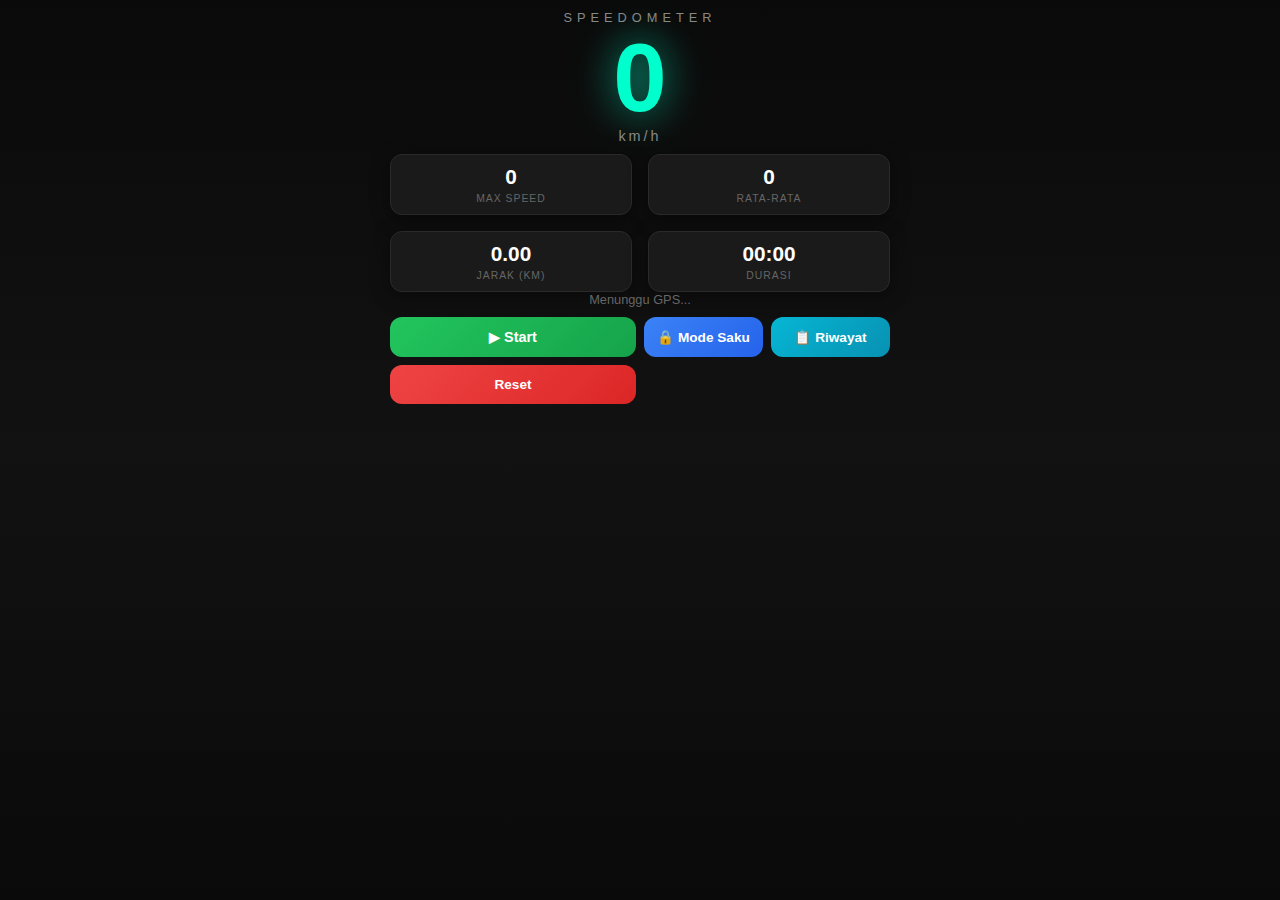
<file: index.html>
<!DOCTYPE html>
<html lang="id">

<head>
    <meta charset="UTF-8">
    <meta name="viewport" content="width=device-width, initial-scale=1.0, maximum-scale=1.0, user-scalable=no">
    <title>Web Speedometer</title>
    <link rel="stylesheet" href="style.css">
</head>

<body>

    <h1>SPEEDOMETER</h1>

    <div>
        <div class="main-speed" id="speed">0</div>
        <div class="unit">km/h</div>
    </div>

    <div class="stats-grid">
        <div class="stat-box">
            <div class="stat-value" id="maxSpeed">0</div>
            <div class="stat-label">Max Speed</div>
        </div>
        <div class="stat-box">
            <div class="stat-value" id="avgSpeed">0</div>
            <div class="stat-label">Rata-rata</div>
        </div>
        <div class="stat-box">
            <div class="stat-value" id="distance">0.00</div>
            <div class="stat-label">Jarak (km)</div>
        </div>
        <div class="stat-box">
            <div class="stat-value" id="time">00:00</div>
            <div class="stat-label">Durasi</div>
        </div>
    </div>

    <div class="status" id="statusMsg">Menunggu GPS...</div>

    <div class="btn-group">
        <button class="btn-start" id="btnStartStop" onclick="toggleTracking()">▶ Start</button>
        <button class="btn-lock" onclick="enablePocketMode()">🔒 Mode Saku</button>
        <button class="btn-history" onclick="toggleHistoryPanel()">📋 Riwayat</button>
        <button class="btn-reset" onclick="resetTrip()">Reset</button>
    </div>

    <!-- Pocket Mode Overlay -->
    <div id="pocketOverlay">
        <div class="pocket-speed" id="pocketSpeedDisplay">0</div>
        <div class="pocket-hint">Ketuk 2x layar untuk buka kunci</div>
    </div>

    <!-- History Panel -->
    <div id="historyPanel">
        <div class="history-header">
            <h2>📋 Riwayat Perjalanan</h2>
            <button onclick="toggleHistoryPanel()">✕</button>
        </div>
        <div class="history-list" id="historyList">
            <!-- Items rendered by JavaScript -->
        </div>
        <div class="history-footer">
            <button class="btn-clear-all" onclick="clearAllHistory()">Hapus Semua</button>
            <button class="btn-close-history" onclick="toggleHistoryPanel()">Tutup</button>
        </div>
    </div>

    <script src="app.js"></script>
</body>

</html>
</file>
<file: style.css>
/* ===== BASE STYLES ===== */
* {
    box-sizing: border-box;
    -webkit-tap-highlight-color: transparent;
}

:root {
    --color-primary: #00ffcc;
    --color-bg: #0a0a0a;
    --color-card: #1a1a1a;
    --color-card-border: #2a2a2a;
    --color-text-dim: #666;
    --color-text-muted: #888;
}

html,
body {
    height: 100%;
}

body {
    background: var(--color-bg);
    background: linear-gradient(180deg, #0a0a0a 0%, #121212 50%, #0a0a0a 100%);
    color: var(--color-primary);
    font-family: -apple-system, BlinkMacSystemFont, 'Segoe UI', Roboto, Oxygen, Ubuntu, sans-serif;
    display: flex;
    flex-direction: column;
    align-items: center;
    justify-content: center;
    min-height: 100vh;
    min-height: 100dvh;
    margin: 0;
    padding: 15px;
    padding-top: max(15px, env(safe-area-inset-top));
    padding-bottom: max(15px, env(safe-area-inset-bottom));
    text-align: center;
    overflow-y: auto;
    overflow-x: hidden;
    user-select: none;
    -webkit-user-select: none;
}

/* ===== HEADER ===== */
h1 {
    margin: 0 0 10px 0;
    font-size: 1rem;
    color: var(--color-text-muted);
    letter-spacing: 5px;
    text-transform: uppercase;
    font-weight: 400;
}

/* ===== SPEED CONTAINER ===== */
.speed-container {
    flex-shrink: 0;
}

/* Glowing ring effect */
.speed-ring {
    width: 55vw;
    height: 55vw;
    max-width: 280px;
    max-height: 280px;
    min-width: 200px;
    min-height: 200px;
    border-radius: 50%;
    background: linear-gradient(135deg, rgba(0, 255, 204, 0.1) 0%, rgba(0, 255, 204, 0.02) 100%);
    border: 4px solid rgba(0, 255, 204, 0.4);
    display: flex;
    flex-direction: column;
    align-items: center;
    justify-content: center;
    box-shadow:
        0 0 40px rgba(0, 255, 204, 0.2),
        inset 0 0 40px rgba(0, 255, 204, 0.05);
    animation: pulse 3s ease-in-out infinite;
}

@keyframes pulse {

    0%,
    100% {
        box-shadow: 0 0 40px rgba(0, 255, 204, 0.2), inset 0 0 40px rgba(0, 255, 204, 0.05);
    }

    50% {
        box-shadow: 0 0 60px rgba(0, 255, 204, 0.3), inset 0 0 50px rgba(0, 255, 204, 0.1);
    }
}

.main-speed {
    font-size: 18vw;
    font-size: min(18vw, 5.5rem);
    font-weight: 700;
    line-height: 1;
    text-shadow: 0 0 40px rgba(0, 255, 204, 0.7);
    font-variant-numeric: tabular-nums;
}

.unit {
    font-size: 1.3rem;
    color: var(--color-text-muted);
    margin-top: 5px;
    letter-spacing: 3px;
}

/* ===== STATS GRID ===== */
.stats-grid {
    display: grid;
    grid-template-columns: repeat(2, 1fr);
    gap: 12px;
    margin-top: 20px;
    width: 100%;
    max-width: 400px;
}

.stat-box {
    background: var(--color-card);
    padding: 16px 12px;
    border-radius: 16px;
    border: 1px solid var(--color-card-border);
    box-shadow: 0 4px 20px rgba(0, 0, 0, 0.4);
}

.stat-value {
    font-size: 1.8rem;
    font-weight: 700;
    color: #fff;
    font-variant-numeric: tabular-nums;
}

.stat-label {
    font-size: 0.75rem;
    color: var(--color-text-dim);
    margin-top: 4px;
    text-transform: uppercase;
    letter-spacing: 1px;
}

/* ===== STATUS & ACCURACY ===== */
.status-container {
    margin-top: 15px;
    flex-shrink: 0;
}

.status {
    font-size: 0.9rem;
    color: var(--color-text-dim);
}

.gps-accuracy {
    font-size: 0.85rem;
    margin-top: 8px;
    padding: 8px 18px;
    border-radius: 25px;
    background: var(--color-card);
    color: var(--color-text-muted);
    display: inline-block;
    border: 1px solid var(--color-card-border);
}

.gps-accuracy.good {
    color: #4ade80;
    background: rgba(74, 222, 128, 0.15);
    border-color: rgba(74, 222, 128, 0.4);
}

.gps-accuracy.medium {
    color: #facc15;
    background: rgba(250, 204, 21, 0.15);
    border-color: rgba(250, 204, 21, 0.4);
}

.gps-accuracy.poor {
    color: #f87171;
    background: rgba(248, 113, 113, 0.15);
    border-color: rgba(248, 113, 113, 0.4);
}

/* ===== BUTTONS ===== */
.btn-group {
    margin-top: 20px;
    display: grid;
    grid-template-columns: repeat(2, 1fr);
    gap: 12px;
    width: 100%;
    max-width: 400px;
    flex-shrink: 0;
}

button {
    padding: 16px 20px;
    border: none;
    border-radius: 16px;
    font-size: 1rem;
    cursor: pointer;
    font-weight: 600;
    transition: all 0.15s ease;
    display: flex;
    align-items: center;
    justify-content: center;
    gap: 8px;
}

button:active {
    transform: scale(0.95);
    opacity: 0.9;
}

.btn-start {
    background: linear-gradient(135deg, #22c55e 0%, #16a34a 100%);
    color: white;
    grid-column: span 2;
    padding: 18px 20px;
    font-size: 1.1rem;
}

.btn-stop {
    background: linear-gradient(135deg, #f97316 0%, #ea580c 100%);
    color: white;
    grid-column: span 2;
    padding: 18px 20px;
    font-size: 1.1rem;
}

.btn-share {
    background: linear-gradient(135deg, #a855f7 0%, #9333ea 100%);
    color: white;
    grid-column: span 2;
}

.btn-lock {
    background: linear-gradient(135deg, #3b82f6 0%, #2563eb 100%);
    color: white;
}

.btn-history {
    background: linear-gradient(135deg, #06b6d4 0%, #0891b2 100%);
    color: white;
}

.btn-reset {
    background: linear-gradient(135deg, #ef4444 0%, #dc2626 100%);
    color: white;
    grid-column: span 2;
}

/* ===== POCKET MODE OVERLAY ===== */
#pocketOverlay {
    position: fixed;
    top: 0;
    left: 0;
    width: 100%;
    height: 100%;
    background-color: #000000;
    z-index: 9999;
    display: none;
    flex-direction: column;
    align-items: center;
    justify-content: center;
    color: #333;
}

.pocket-speed {
    font-size: 6rem;
    font-weight: bold;
    color: #1a1a1a;
}

.pocket-hint {
    margin-top: 50px;
    font-size: 1.1rem;
    color: #1a1a1a;
}

/* ===== HISTORY PANEL ===== */
#historyPanel {
    position: fixed;
    top: 0;
    left: 0;
    width: 100%;
    height: 100%;
    background-color: var(--color-bg);
    z-index: 9998;
    display: none;
    flex-direction: column;
    padding: 20px;
    padding-top: max(20px, env(safe-area-inset-top));
    padding-bottom: max(20px, env(safe-area-inset-bottom));
    overflow-y: auto;
}

#historyPanel.active {
    display: flex;
}

.history-header {
    display: flex;
    justify-content: space-between;
    align-items: center;
    margin-bottom: 20px;
    padding-bottom: 15px;
    border-bottom: 1px solid #2a2a2a;
    flex-shrink: 0;
}

.history-header h2 {
    margin: 0;
    color: var(--color-primary);
    font-size: 1.3rem;
}

.history-header button {
    background: rgba(255, 255, 255, 0.1);
    color: #aaa;
    font-size: 1.3rem;
    padding: 10px 14px;
    border-radius: 12px;
}

.history-list {
    flex: 1;
    overflow-y: auto;
}

.history-empty {
    color: #555;
    text-align: center;
    margin-top: 50px;
    font-size: 1.1rem;
}

.history-item {
    background: var(--color-card);
    border-radius: 20px;
    padding: 20px;
    margin-bottom: 15px;
    border: 1px solid var(--color-card-border);
    animation: slideIn 0.3s ease;
}

@keyframes slideIn {
    from {
        opacity: 0;
        transform: translateY(-10px);
    }

    to {
        opacity: 1;
        transform: translateY(0);
    }
}

.history-item-header {
    display: flex;
    justify-content: space-between;
    align-items: center;
    margin-bottom: 15px;
}

.history-date {
    color: var(--color-primary);
    font-weight: 600;
    font-size: 1rem;
}

.history-delete {
    background: rgba(239, 68, 68, 0.2);
    color: #f87171;
    padding: 8px 16px;
    font-size: 0.85rem;
    border-radius: 12px;
    border: 1px solid rgba(239, 68, 68, 0.3);
}

.history-stats {
    display: grid;
    grid-template-columns: repeat(2, 1fr);
    gap: 15px;
}

.history-stat {
    text-align: left;
}

.history-stat-value {
    color: #fff;
    font-weight: 700;
    font-size: 1.3rem;
}

.history-stat-label {
    color: #555;
    font-size: 0.75rem;
    text-transform: uppercase;
    letter-spacing: 0.5px;
    margin-top: 2px;
}

.history-footer {
    margin-top: 20px;
    padding-top: 15px;
    border-top: 1px solid #2a2a2a;
    display: grid;
    grid-template-columns: 1fr 1fr;
    gap: 12px;
    flex-shrink: 0;
}

.btn-clear-all {
    background: rgba(239, 68, 68, 0.2);
    color: #f87171;
    border: 1px solid rgba(239, 68, 68, 0.3);
}

.btn-close-history {
    background: rgba(255, 255, 255, 0.1);
    color: #ccc;
}

/* ===== SHARE PANEL ===== */
#sharePanel {
    position: fixed;
    top: 0;
    left: 0;
    width: 100%;
    height: 100%;
    background-color: var(--color-bg);
    z-index: 9998;
    display: none;
    flex-direction: column;
    padding: 20px;
    padding-top: max(20px, env(safe-area-inset-top));
    padding-bottom: max(20px, env(safe-area-inset-bottom));
}

#sharePanel.active {
    display: flex;
}

.share-header {
    display: flex;
    justify-content: space-between;
    align-items: center;
    margin-bottom: 20px;
    padding-bottom: 15px;
    border-bottom: 1px solid #2a2a2a;
    flex-shrink: 0;
}

.share-header h2 {
    margin: 0;
    color: var(--color-primary);
    font-size: 1.3rem;
}

.share-header button {
    background: rgba(255, 255, 255, 0.1);
    color: #aaa;
    font-size: 1.3rem;
    padding: 10px 14px;
    border-radius: 12px;
}

.share-content {
    flex: 1;
    display: flex;
    flex-direction: column;
    justify-content: center;
    gap: 20px;
}

.share-description {
    color: #888;
    font-size: 0.95rem;
    line-height: 1.5;
    text-align: center;
}

.share-link-container {
    display: flex;
    gap: 10px;
}

.share-link-container input {
    flex: 1;
    background: var(--color-card);
    border: 1px solid var(--color-card-border);
    border-radius: 12px;
    padding: 14px 16px;
    color: white;
    font-size: 0.85rem;
    outline: none;
}

.share-link-container input:focus {
    border-color: var(--color-primary);
}

.share-link-container button {
    background: linear-gradient(135deg, #3b82f6 0%, #2563eb 100%);
    color: white;
    padding: 14px 18px;
    flex-shrink: 0;
}

.sharing-status {
    text-align: center;
    padding: 12px 20px;
    border-radius: 12px;
    background: var(--color-card);
    color: #888;
    font-size: 0.9rem;
}

.sharing-status.active {
    background: rgba(239, 68, 68, 0.15);
    color: #f87171;
    border: 1px solid rgba(239, 68, 68, 0.3);
    animation: pulse-status 2s infinite;
}

@keyframes pulse-status {

    0%,
    100% {
        opacity: 1;
    }

    50% {
        opacity: 0.7;
    }
}

.btn-start-share {
    background: linear-gradient(135deg, #22c55e 0%, #16a34a 100%);
    color: white;
    padding: 16px 20px;
    font-size: 1.1rem;
}

.btn-stop-share {
    background: linear-gradient(135deg, #ef4444 0%, #dc2626 100%);
    color: white;
    padding: 16px 20px;
    font-size: 1.1rem;
}

.share-footer {
    margin-top: 20px;
    padding-top: 15px;
    border-top: 1px solid #2a2a2a;
    flex-shrink: 0;
}

.btn-close-share {
    width: 100%;
    background: rgba(255, 255, 255, 0.1);
    color: #ccc;
}

/* ===== LANDSCAPE MODE ===== */
@media (orientation: landscape) {
    body {
        justify-content: flex-start;
        padding: 10px 20px;
        overflow-y: auto;
    }

    h1 {
        font-size: 0.8rem;
        margin-bottom: 5px;
    }

    .speed-ring {
        width: 30vh;
        height: 30vh;
        min-width: 120px;
        min-height: 120px;
        max-width: 180px;
        max-height: 180px;
        border-width: 3px;
    }

    .main-speed {
        font-size: 10vh;
        font-size: min(10vh, 3rem);
    }

    .unit {
        font-size: 0.9rem;
        margin-top: 2px;
    }

    .stats-grid {
        margin-top: 10px;
        gap: 8px;
        max-width: 500px;
    }

    .stat-box {
        padding: 10px 8px;
        border-radius: 12px;
    }

    .stat-value {
        font-size: 1.3rem;
    }

    .stat-label {
        font-size: 0.65rem;
    }

    .status-container {
        margin-top: 8px;
    }

    .status {
        font-size: 0.8rem;
    }

    .gps-accuracy {
        font-size: 0.75rem;
        padding: 5px 12px;
        margin-top: 5px;
    }

    .btn-group {
        margin-top: 10px;
        gap: 8px;
        max-width: 500px;
        grid-template-columns: repeat(4, 1fr);
    }

    button {
        padding: 12px 10px;
        font-size: 0.85rem;
        border-radius: 12px;
    }

    .btn-start,
    .btn-stop {
        grid-column: span 2;
        padding: 12px 10px;
        font-size: 0.9rem;
    }

    .btn-reset {
        grid-column: span 2;
    }
}

/* ===== SMALL HEIGHT (very short screens) ===== */
@media (max-height: 600px) and (orientation: portrait) {
    .speed-ring {
        width: 45vw;
        height: 45vw;
        max-width: 180px;
        max-height: 180px;
    }

    .main-speed {
        font-size: min(14vw, 4rem);
    }

    .stats-grid {
        margin-top: 12px;
    }

    .stat-box {
        padding: 12px 10px;
    }

    .stat-value {
        font-size: 1.4rem;
    }
}

/* ===== LARGE PORTRAIT SCREENS ===== */
@media (min-width: 400px) and (orientation: portrait) {
    .speed-ring {
        width: 60vw;
        max-width: 320px;
        height: 60vw;
        max-height: 320px;
    }

    .main-speed {
        font-size: min(20vw, 6rem);
    }

    .unit {
        font-size: 1.5rem;
    }

    .stat-value {
        font-size: 2rem;
    }

    .stat-label {
        font-size: 0.8rem;
    }

    button {
        padding: 18px 20px;
        font-size: 1.1rem;
    }

    .btn-start,
    .btn-stop {
        padding: 20px;
        font-size: 1.2rem;
    }
}

/* ===== TABLET & LARGER ===== */
@media (min-width: 600px) {
    .speed-ring {
        width: 300px;
        height: 300px;
        max-width: 350px;
        max-height: 350px;
    }

    .main-speed {
        font-size: 6rem;
    }

    .stats-grid {
        max-width: 500px;
        gap: 16px;
    }

    .btn-group {
        max-width: 500px;
    }

    .history-item {
        padding: 24px;
    }

    .history-stat-value {
        font-size: 1.5rem;
    }
}
</file>
